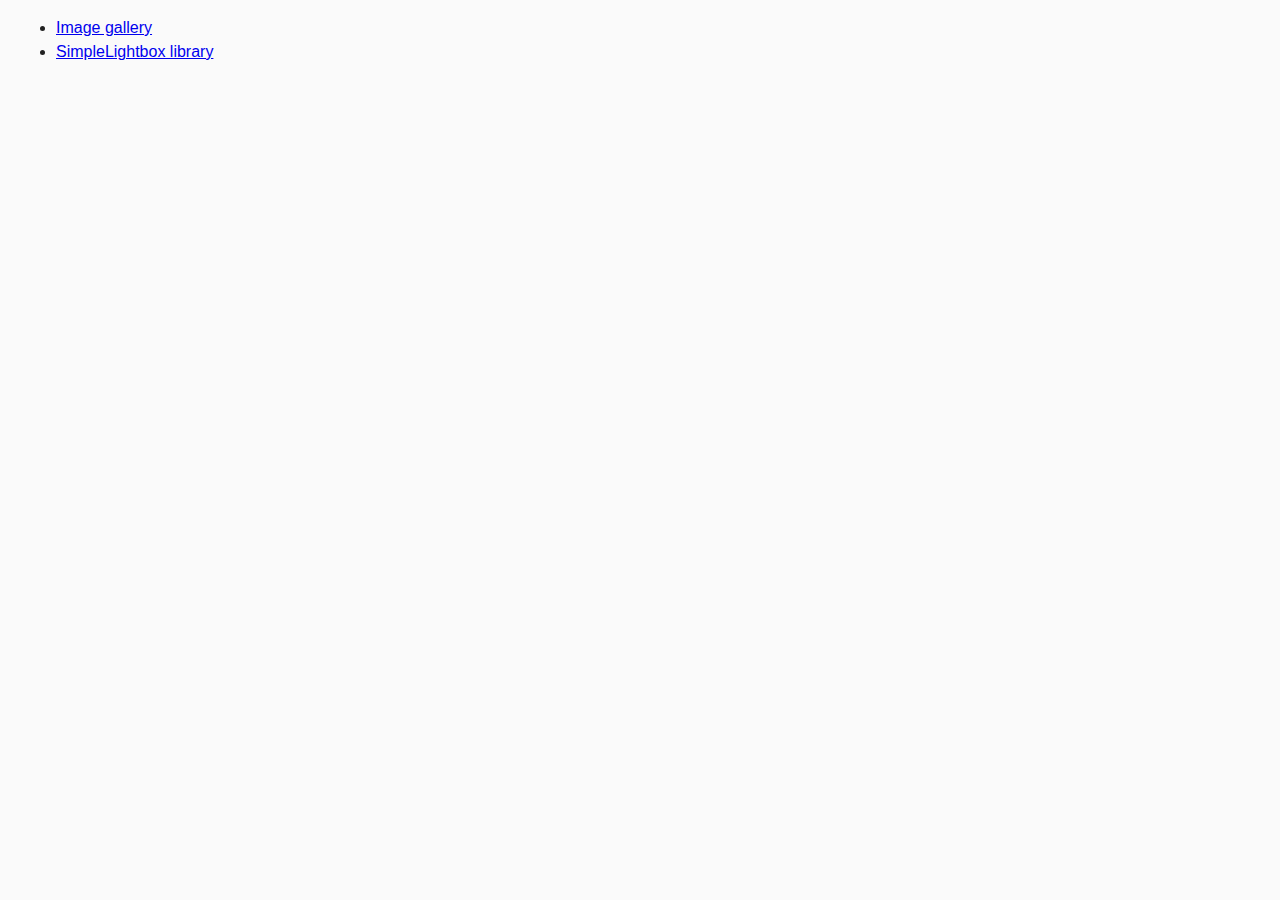
<file: index.html>
<!DOCTYPE html>
<html lang="en">
  <head>
    <meta charset="UTF-8" />
    <meta name="viewport" content="width=device-width, initial-scale=1.0" />
    <meta http-equiv="X-UA-Compatible" content="ie=edge" />
    <title>Homework 7</title>
    <link rel="stylesheet" href="css/common.css" />
  </head>
  <body>
    <ul>
      <li><a href="01-gallery.html">Image gallery</a></li>
      <li><a href="02-lightbox.html">SimpleLightbox library</a></li>
    </ul>
  </body>
</html>
</file>
<file: css/common.css>
* {
  box-sizing: border-box;
}

body {
  margin: 16px;
  font-family: -apple-system, BlinkMacSystemFont, 'Segoe UI', Roboto, Oxygen,
    Ubuntu, Cantarell, 'Open Sans', 'Helvetica Neue', sans-serif;
  -webkit-font-smoothing: antialiased;
  -moz-osx-font-smoothing: grayscale;
  background-color: #fafafa;
  color: #212121;
  line-height: 1.5;
}

input {
  padding: 8px;
  font: inherit;
}

button {
  padding: 8px 12px;
  cursor: pointer;
}
</file>
